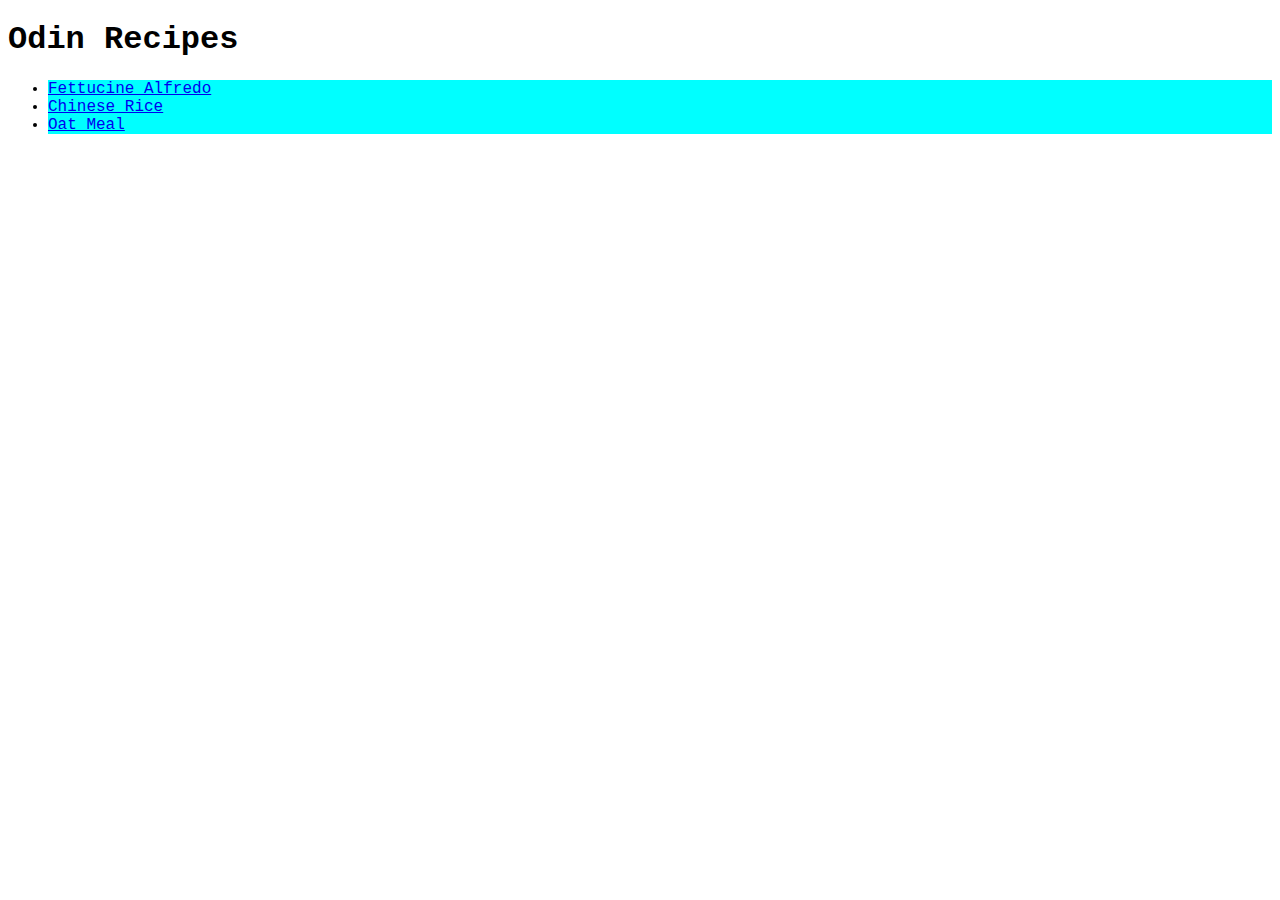
<file: index.html>
<!DOCTYPE html>
<html lang="en">
<head>
    <meta charset="UTF-8">
    <meta http-equiv="X-UA-Compatible" content="IE=edge">
    <meta name="viewport" content="width=device-width, initial-scale=1.0">
    <title>Recipes</title>
    <link rel="stylesheet" href="styles.css"/>
</head>
<body>
    <h1 class="imp">Odin Recipes</h1>
    <ul>
        <li><a href="recipes/fettucine-alfredo.html">Fettucine Alfredo</a></li>
        <li><a href="recipes/chinese-rice.html">Chinese Rice</a></li>
        <li><a href="recipes/oat-meal.html">Oat Meal</a></li>
    </ul>
</body>
</html>
</file>
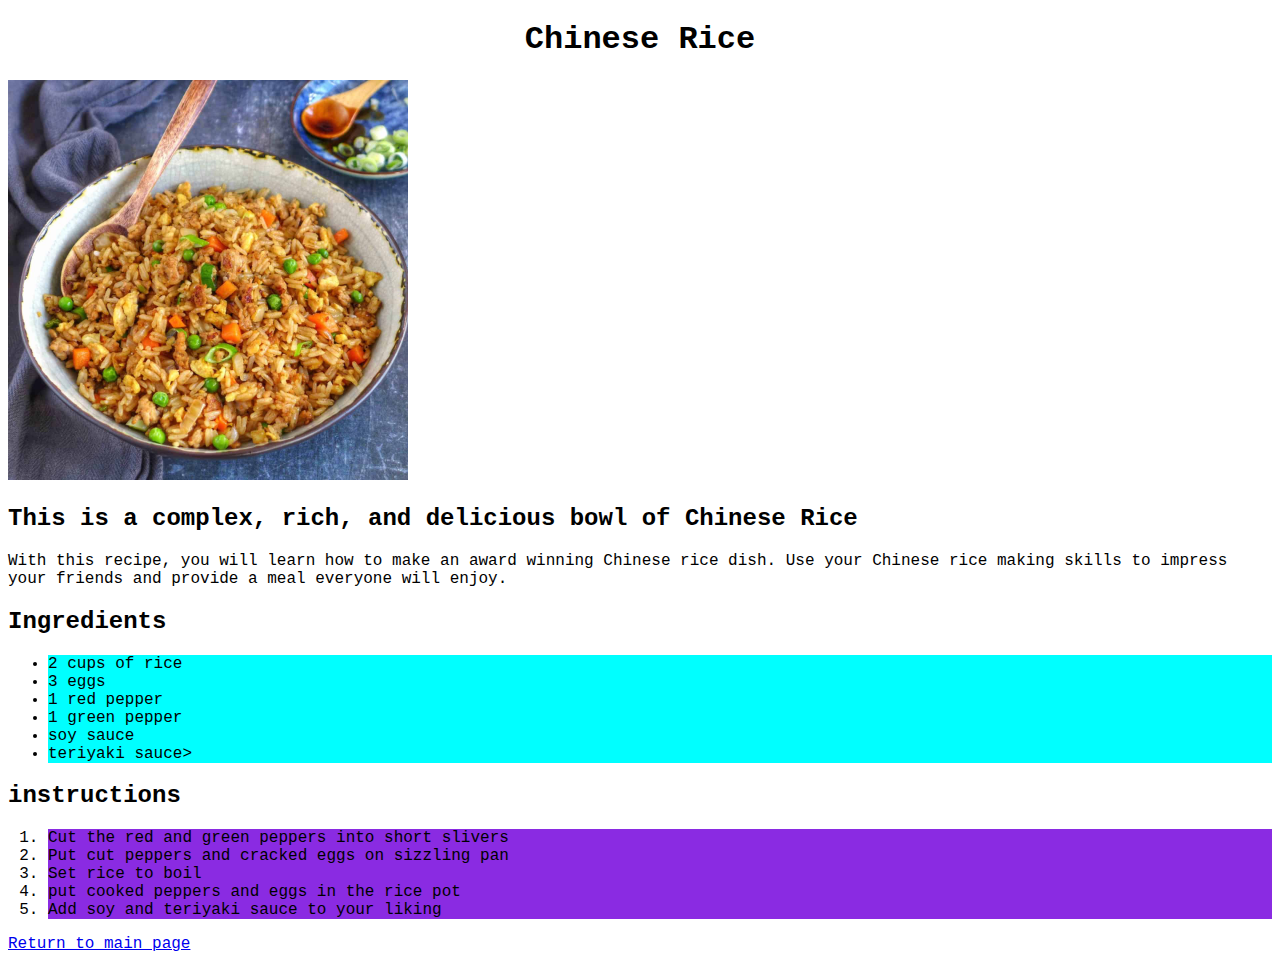
<file: recipes/chinese-rice.html>
<!DOCTYPE html>
<html lang="en">
<head>
    <meta charset="UTF-8">
    <meta http-equiv="X-UA-Compatible" content="IE=edge">
    <meta name="viewport" content="width=device-width, initial-scale=1.0">
    <title>Chinese Rice</title>
    <link rel="stylesheet" href="../styles.css"/>
</head>
<body>
    <h1 class="imp titles">Chinese Rice</h1>
    <img src="../photos/chinese-rice.jpg" alt="Chinese Rice">
    <h2>This is a complex, rich, and delicious bowl of Chinese Rice</h2>
    <p>With this recipe, you will learn how to make an award winning Chinese rice dish.
        Use your Chinese rice making skills to impress your friends and provide a meal everyone will
        enjoy.
    </p>
    <h2>Ingredients</h2>
    <ul class="ing">
        <li>2 cups of rice</li>
        <li>3 eggs</li>
        <li>1 red pepper</li>
        <li>1 green pepper</li>
        <li>soy sauce</li>
        <li>teriyaki sauce></li>
    </ul>
    <h2>instructions</h2>
    <ol class="recip">
        <li>Cut the red and green peppers into short slivers</li>
        <li>Put cut peppers and cracked eggs on sizzling pan</li>
        <li>Set rice to boil</li>
        <li>put cooked peppers and eggs in the rice pot</li>
        <li>Add soy and teriyaki sauce to your liking</li>
    </ol>
    <a href="../index.html">Return to main page</a>
</body>
</html>
</file>
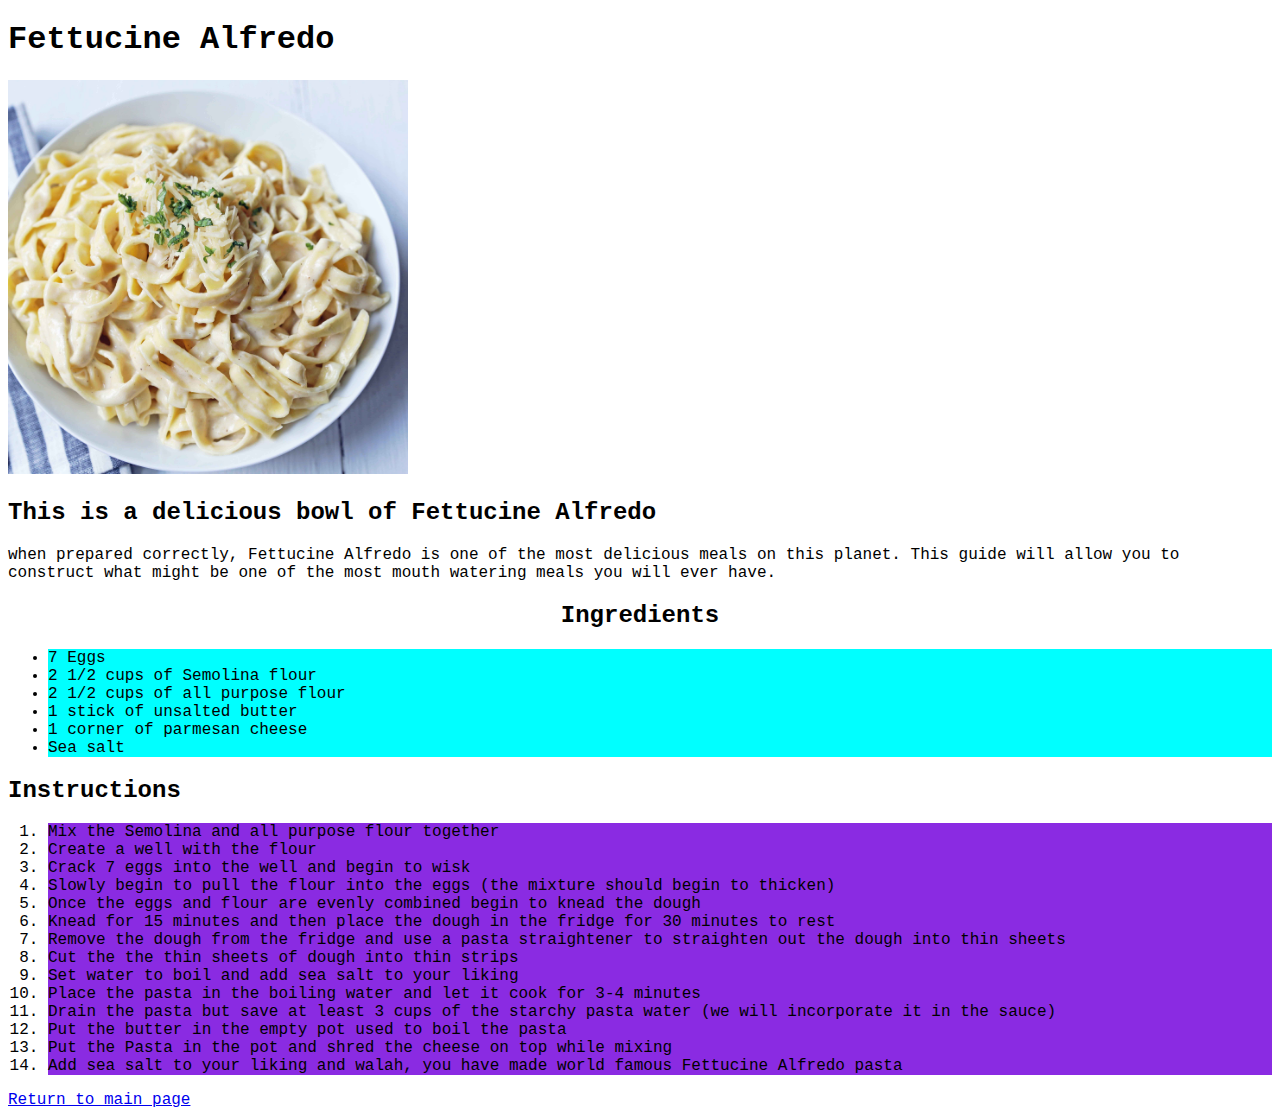
<file: recipes/fettucine-alfredo.html>
<!DOCTYPE html>
<html lang="en">
<head>
    <meta charset="UTF-8">
    <meta http-equiv="X-UA-Compatible" content="IE=edge">
    <meta name="viewport" content="width=device-width, initial-scale=1.0">
    <title>Fettucine Alfredo</title>
    <link rel="stylesheet" href="../styles.css"/>
</head>
<body>
    <h1 class="imp">Fettucine Alfredo</h1>
    <img src="../photos/Fettucine-Alfredo.jpg" alt="Fettucine Alfredo Pasta">
    <h2>This is a delicious bowl of Fettucine Alfredo</h2>
    <p>when prepared correctly, Fettucine Alfredo is one of the most
        delicious meals on this planet. This guide will allow you to construct
        what might be one of the most mouth watering meals you will ever have.
    </p>
    <h2 class="imp titles">Ingredients</h2>
    <ul class="ing">
        <li>7 Eggs</li>
        <li>2 1/2 cups of Semolina flour</li>
        <li>2 1/2 cups of all purpose flour</li>
        <li>1 stick of unsalted butter</li>
        <li>1 corner of parmesan cheese</li>
        <li>Sea salt</li>
    </ul>
    <h2>Instructions</h2>
    <ol class="recip">
        <li>Mix the Semolina and all purpose flour together</li>
        <li>Create a well with the flour</li>
        <li>Crack 7 eggs into the well and begin to wisk</li>
        <li>Slowly begin to pull the flour into the eggs (the mixture should begin to thicken)</li>
        <li>Once the eggs and flour are evenly combined begin to knead the dough</li>
        <li>Knead for 15 minutes and then place the dough in the fridge for 30 minutes to rest</li>
        <li>Remove the dough from the fridge and use a pasta straightener to straighten out the dough into thin sheets</li>
        <li>Cut the the thin sheets of dough into thin strips</li>
        <li>Set water to boil and add sea salt to your liking</li>
        <li>Place the pasta in the boiling water and let it cook for 3-4 minutes</li>
        <li>Drain the pasta but save at least 3 cups of the starchy pasta water (we will incorporate it in the sauce)</li>
        <li>Put the butter in the empty pot used to boil the pasta</li>
        <li>Put the Pasta in the pot and shred the cheese on top while mixing</li>
        <li>Add sea salt to your liking and walah, you have made world famous Fettucine Alfredo pasta</li>
    </ol>
    <a href="../index.html">Return to main page</a>
</body>
</html>
</file>
<file: styles.css>
body {
    font-family: 'Courier New', Courier, monospace;
}

.imp {
    font-weight: bold;
}

.titles {
    text-align: center;
}

ul li {
    background-color: aqua;
}

ol li {
    background-color: blueviolet;
}

img {
    height: auto;
    width: 400px;
}
</file>
